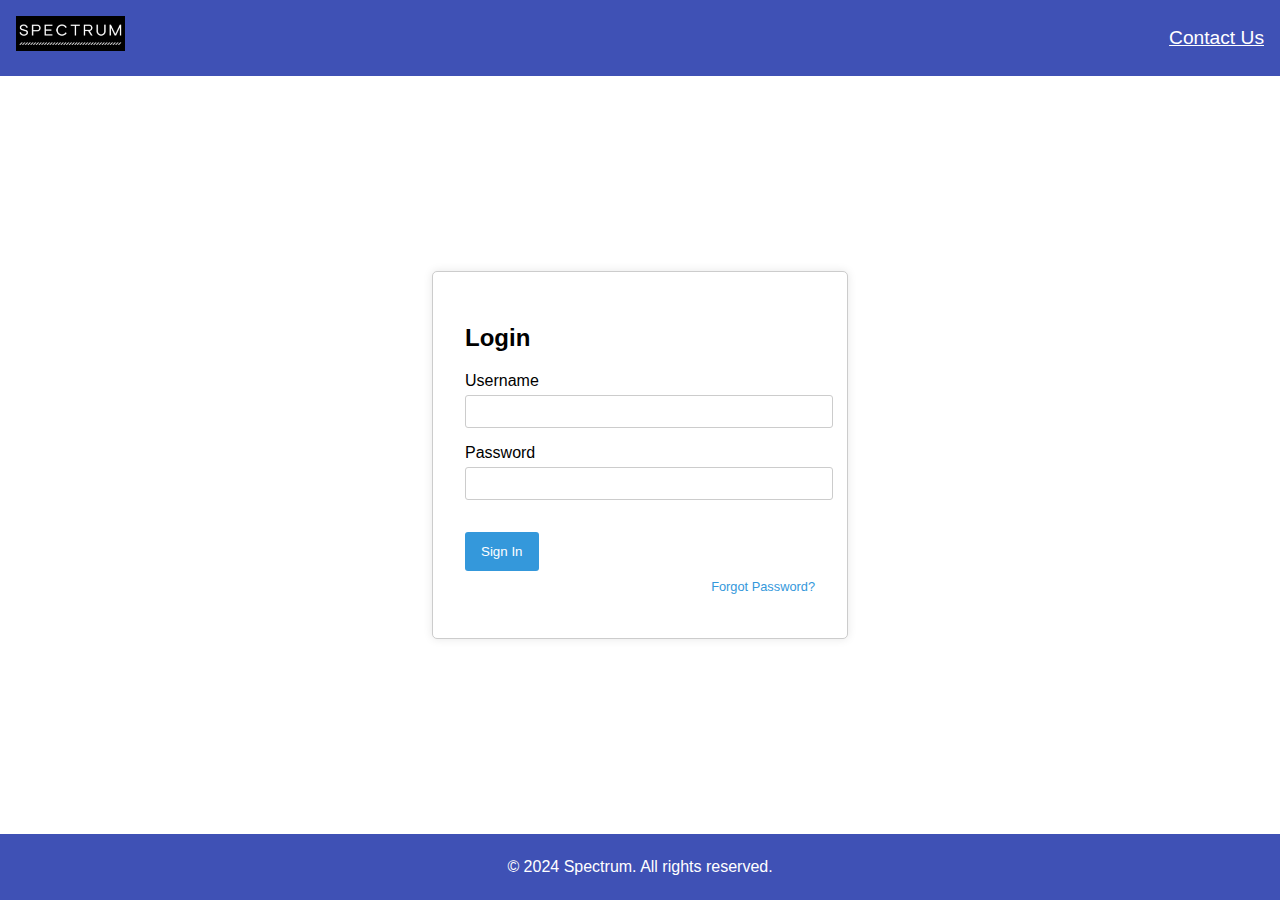
<file: Internship/index.html>
<!DOCTYPE html>
<html lang="en">
  <head>
    <meta charset="UTF-8" />
    <meta name="viewport" content="width=device-width, initial-scale=1.0" />
    <title>Spectrum Login</title>
    <style>
      /* Basic styling */
      body {
        font-family: sans-serif;
        margin: 0;
        height: 100vh;
        display: flex;
        flex-direction: column;
      }

      .header {
        display: flex;
        justify-content: space-between;
        align-items: center;
        padding: 1rem;
        background-color: #3f51b5;
        font-size: 1.2rem;
      }

      .header h1 {
        font-weight: bold;
        margin: 0;
      }

      .header a {
        color: #fff;
        text-decoration: underline;
      }

      .main {
        flex: 1; /* Main content takes up remaining space */
        display: flex;
        justify-content: center;
        align-items: center;
      }

      .form-container {
        padding: 2rem;
        border: 1px solid #ccc;
        border-radius: 5px;
        width: 300px;
        background-color: #fff;
        box-shadow: 0 0 10px rgba(0, 0, 0, 0.1);
      }

      .form-group {
        margin-bottom: 1rem;
      }

      label {
        display: block;
        margin-bottom: 5px;
      }

      input[type="text"],
      input[type="password"] {
        width: 100%;
        padding: 0.5rem;
        border: 1px solid #ccc;
        border-radius: 3px;
      }

      .btn {
        background-color: #3498db;
        color: #fff;
        padding: 0.75rem 1rem;
        border: none;
        border-radius: 3px;
        cursor: pointer;
        margin-top: 1rem;
      }

      .forgot-password {
        text-align: right;
        margin-top: 0.5rem;
        font-size: 0.8rem;
      }

      .forgot-password a {
        color: #3498db;
        text-decoration: none;
      }

      .footer {
        text-align: center;
        padding: 0.5rem; /* Reduce footer padding */
        background-color: #3f51b5;
        color: #fff;
      }

      @media only screen and (min-width: 768px) {
        .form-container {
          width: 350px;
        }
      }
    </style>
  </head>
  <body>
    <header class="header">
      <h1>
        <img src="logo.png" alt="Spectrum" height="35px" />
        <!-- <span style="color: #007bff"
          >Spectrum</span> -->
      </h1>
      <a href="#">Contact Us</a>
    </header>

    <main class="main">
      <div class="form-container">
        <h2>Login</h2>
        <form id="login-form" action="#" method="post">
          <div class="form-group">
            <label for="username">Username</label>
            <input type="text" id="username" name="username" required />
          </div>
          <div class="form-group">
            <label for="password">Password</label>
            <input type="password" id="password" name="password" required />
          </div>
          <button class="btn" type="submit">Sign In</button>
          <p class="forgot-password">
            <a href="#">Forgot Password?</a>
          </p>
        </form>
      </div>
    </main>

    <footer class="footer">
      <p>&copy; 2024 Spectrum. All rights reserved.</p>
    </footer>
    <script src="index.js"></script>
  </body>
</html>
</file>
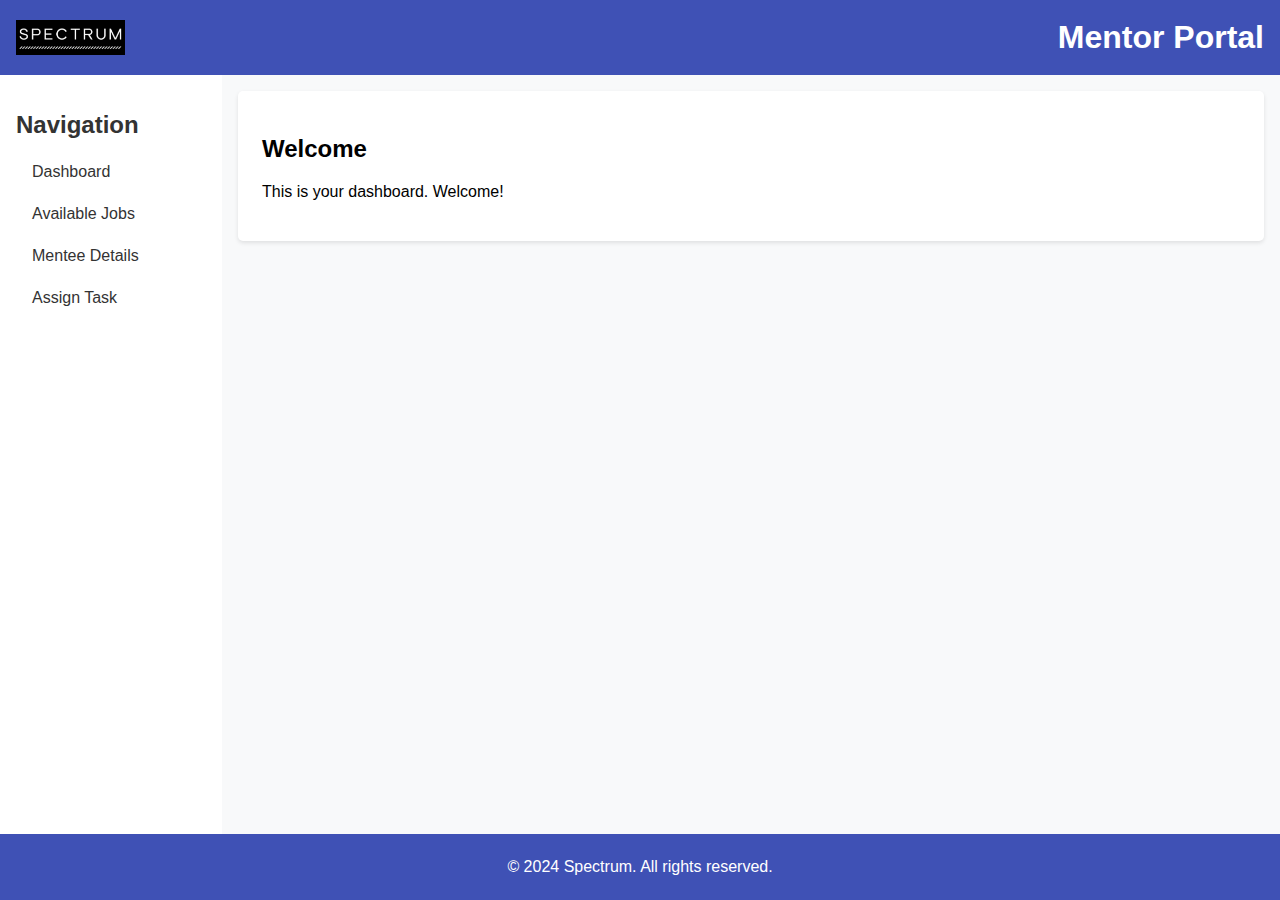
<file: Internship/mentor.html>
<!DOCTYPE html>
<html lang="en">
  <head>
    <meta charset="UTF-8" />
    <meta name="viewport" content="width=device-width, initial-scale=1.0" />
    <title>Mentor Portal</title>
    <link rel="stylesheet" href="style1.css" />
  </head>
  <body>
    <header class="header">
      <img src="logo.png" alt="Spectrum" height="35px" />
      <h1>Mentor Portal</h1>
    </header>

    <div class="container">
      <nav class="sidebar">
        <h2>Navigation</h2>
        <ul>
          <li>
            <a href="#" class="sidebar-link" data-target="dashboard-content"
              >Dashboard</a
            >
          </li>
          <li>
            <a href="#" class="sidebar-link" data-target="jobs-content"
              >Available Jobs</a
            >
          </li>
          <li>
            <a href="#" class="sidebar-link" data-target="mentee-details"
              >Mentee Details</a
            >
          </li>
          <li>
            <a href="#" class="sidebar-link" data-target="assign-task"
              >Assign Task</a
            >
          </li>
        </ul>
      </nav>

      <main class="content">
        <section id="dashboard-content">
          <h2>Welcome</h2>
          <p>This is your dashboard. Welcome!</p>
        </section>

        <section id="jobs-content" style="display: none">
          <h2>Available Jobs</h2>
          <ul id="jobs-list"></ul>
        </section>

        <section id="mentee-details" style="display: none">
          <h2>Mentee Details</h2>
          <select id="mentee-select">
            <option value="">Select Mentee</option>
          </select>

          <div id="mentee-info" style="display: none">
            <h3>Mentee Name</h3>
            <p>Email:</p>
          </div>

          <div id="mentee-performance">
            <h4>Attendance:</h4>
            <p>Attendance data unavailable</p>
            <h4>Academics:</h4>
            <p>Academic data unavailable</p>
          </div>
        </section>

        <section id="assign-task" style="display: none">
          <h2>Assign Task</h2>
          <form id="assign-task-form">
            <label for="task-description">Task Description:</label>
            <textarea
              id="task-description"
              placeholder="Enter detailed instructions for the task"
            ></textarea>
            <label for="due-date">Due Date:</label>
            <input type="date" id="due-date" />
            <label for="mentee-select">Assign To:</label>
            <select id="mentee-select"></select>
            <button type="submit">Assign Task</button>
          </form>
        </section>
      </main>
    </div>

    <footer class="footer">
      <p>&copy; 2024 Spectrum. All rights reserved.</p>
    </footer>

    <script src="script1.js"></script>
  </body>
</html>
</file>
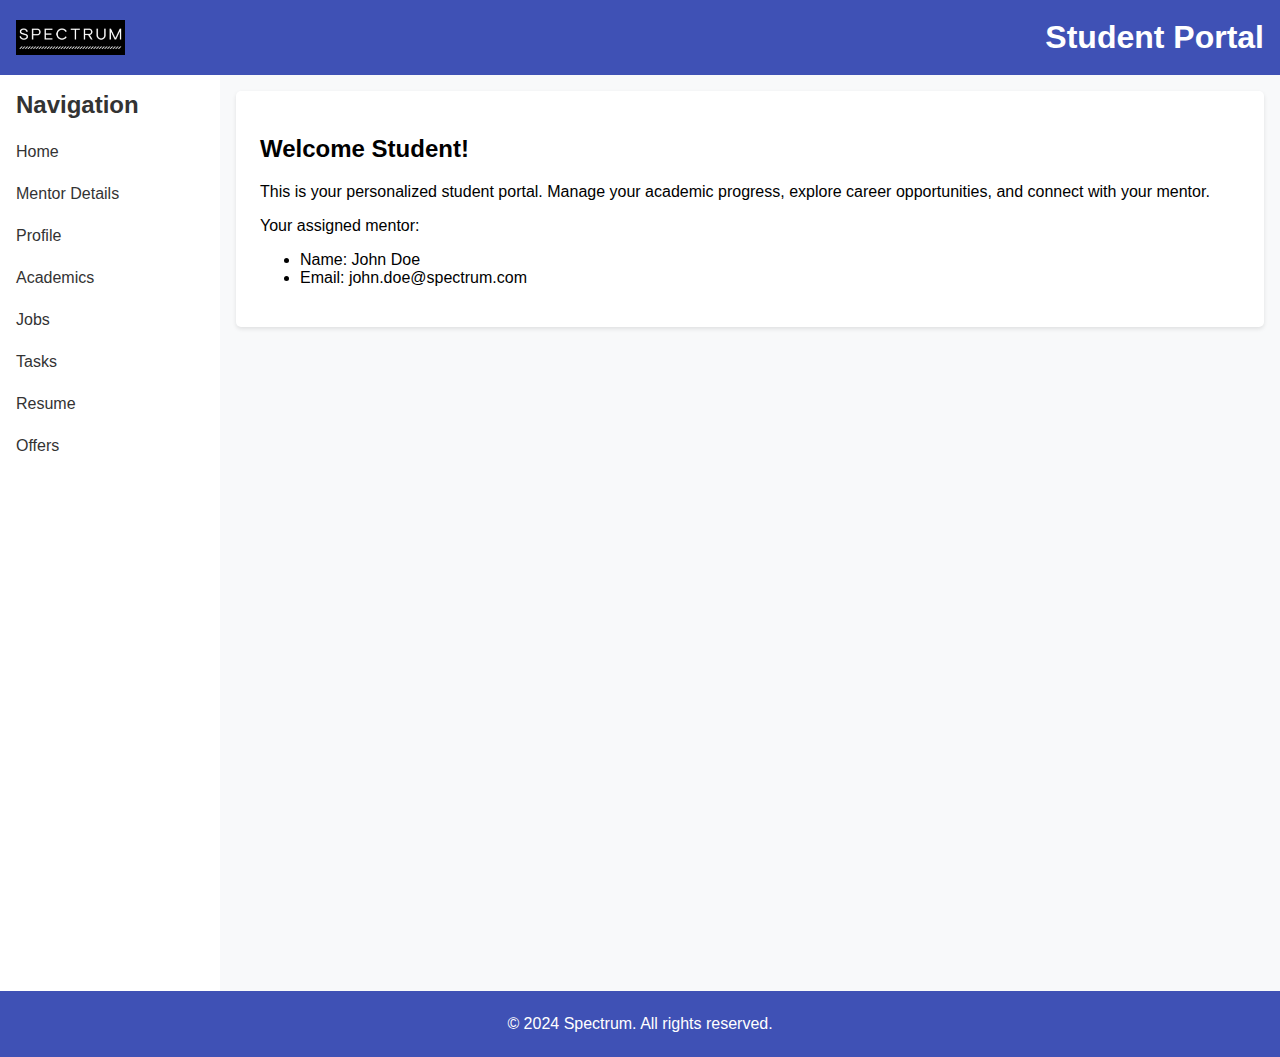
<file: Internship/student.html>
<!DOCTYPE html>
<html lang="en">
  <head>
    <meta charset="UTF-8" />
    <meta name="viewport" content="width=device-width, initial-scale=1.0" />
    <title>Student Welcome Page</title>
    <link rel="stylesheet" href="style.css" />
  </head>
  <body>
    <header class="header">
      <img src="logo.png" alt="Spectrum" height="35px" />
      <!-- <span style="color: #007bff">Spectrum</span> -->
      <h1>Student Portal</h1>
    </header>

    <main class="main">
      <div class="row">
        <aside class="sidebar">
          <h2>Navigation</h2>
          <ul>
            <li><a href="#" id="home-link">Home</a></li>
            <li><a href="#" id="mentor-link">Mentor Details</a></li>
            <li><a href="#" id="profile-link">Profile</a></li>
            <li><a href="#" id="academics-link">Academics</a></li>
            <li><a href="#" id="jobs-link">Jobs</a></li>
            <li><a href="#" id="tasks-link">Tasks</a></li>
            <li><a href="#" id="resume-link">Resume</a></li>
            <li><a href="#" id="offers-link">Offers</a></li>
          </ul>
        </aside>

        <div class="content-container">
          <section id="home-content">
            <h2>Welcome Student!</h2>
            <p>
              This is your personalized student portal. Manage your academic
              progress, explore career opportunities, and connect with your
              mentor.
            </p>
            <p>Your assigned mentor:</p>
            <ul>
              <li>Name: John Doe</li>
              <li>Email: john.doe@spectrum.com</li>
            </ul>
          </section>

          <section id="mentor-content" style="display: none">
            <h2>Mentor Details</h2>
            <p>Information about your mentor will be displayed here.</p>
          </section>

          <section id="profile-content" style="display: none">
            <h2>Profile</h2>
            <p>View and update your profile information here.</p>
          </section>

          <section id="academics-content" style="display: none">
            <h2>Academics</h2>
            <p>Track your academic progress and access learning materials.</p>
          </section>

          <section id="jobs-content" style="display: none">
            <h2>Jobs</h2>
            <p>Explore career opportunities and apply for relevant jobs.</p>
          </section>

          <section id="tasks-content" style="display: none">
            <h2>Tasks</h2>
            <p>View and manage your assigned tasks and deadlines.</p>
          </section>

          <section id="resume-content" style="display: none">
            <h2>Resume</h2>
            <p>Build and manage your online resume.</p>
          </section>

          <section id="offers-content" style="display: none">
            <h2>Offers</h2>
            <p>View and manage any job offers you receive.</p>
          </section>
        </div>
      </div>
    </main>

    <footer class="footer">
      <p>&copy; 2024 Spectrum. All rights reserved.</p>
    </footer>

    <script src="script.js"></script>
  </body>
</html>
</file>
<file: Internship/style1.css>
/* Basic styling */
body {
  font-family: "Arial", sans-serif;
  margin: 0;
  padding: 0;
  min-height: 100vh; /* Ensures viewport height */
  display: flex; /* Flexbox for vertical layout */
  flex-direction: column; /* Stack elements vertically */
  background-color: #f8f9fa;
}

.container {
  flex: 1; /* Content takes remaining space */
  display: flex;
  overflow-x: hidden; /* Remove horizontal scrollbar */
}

/* Header styling */
.header {
  flex: 0 0 75px; /* Set a fixed height */
  display: flex;
  justify-content: space-between;
  align-items: center;
  padding: 0 1rem;
  background-color: #3f51b5; /* Indigo */
  color: #fff; /* White text color */
}

.header img {
  margin-right: 10px;
}

.header h1 {
  font-weight: bold;
  margin: 0;
}

/* Sidebar styling */
.sidebar {
  width: 190px; /* Sidebar width */
  padding: 1rem;
  background-color: #fff; /* Light gray background */
}

.sidebar h2 {
  margin-bottom: 1rem;
  color: #333; /* Darker text color */
}

.sidebar ul {
  list-style: none;
  padding: 0;
  margin: 0;
}

.sidebar li {
  margin-bottom: 0.5rem;
}

.sidebar a {
  display: block;
  padding: 0.5rem 1rem;
  color: #333; /* Darker text color */
  text-decoration: none;
  transition: background-color 0.3s ease;
}

.sidebar a:hover {
  background-color: #e0e0e0; /* Light gray background on hover */
}

/* Content styling */
.content {
  flex: 1; /* Take remaining space */
  padding: 1rem;
}

.content section {
  margin-bottom: 1rem;
  padding: 1.5rem;
  background-color: #ffffff; /* White background */
  box-shadow: 0 2px 4px rgba(0, 0, 0, 0.1); /* Soft shadow */
  border-radius: 5px;
}

/* Footer styling */
.footer {
  padding: 0.5rem 1rem;
  background-color: #3f51b5; /* Indigo */
  color: #fff; /* White text color */
  text-align: center;
  flex: 0 0 auto; /* Footer shrinks to fit remaining space */
}
</file>
<file: Internship/style.css>
/* Basic styling */
body {
  font-family: "Arial", sans-serif;
  margin: 0;
  display: flex;
  flex-direction: column;
  height: 100vh; /* Set body height to full viewport height */
  background-color: #f8f9fa; /* Light gray background */
}

/* Header styling */
.header {
  flex: 0 0 75px; /* Set a fixed height */
  display: flex;
  justify-content: space-between; /* Space elements horizontally */
  align-items: center;
  padding: 0 1rem;
  background-color: #3f51b5; /* Indigo */
  color: #fff; /* White text color */
}

.header h1 {
  font-weight: bold;
  margin: 0;
}

.header span {
  font-weight: bold;
}

/* Navigation sidebar styling */
.row {
  display: flex;
  flex: 1; /* Occupy remaining vertical space */
}

.sidebar {
  position: relative;
  width: 220px; /* Base width */
  min-width: 180px; /* Minimum width */
  height: 100vh; /* Full height of parent element */
  padding-top: 1rem;
  background-color: #ffffff; /* White background */
  overflow-y: auto; /* Enable vertical scrollbar when needed */
}

.sidebar h2 {
  margin: 0 0 1rem;
  padding: 0 1rem;
  color: #333; /* Darker text color */
}

.sidebar ul {
  list-style: none;
  padding: 0;
  margin: 0;
}

.sidebar li {
  margin-bottom: 0.5rem;
}

.sidebar a {
  display: block;
  padding: 0.5rem 1rem;
  color: #333; /* Darker text color */
  text-decoration: none;
  transition: background-color 0.3s ease;
}

.sidebar a:hover {
  background-color: #f5f5f5; /* Light gray background on hover */
}

/* Content container styling */
.content-container {
  flex: 1;
  padding: 1rem;
}

.content-container section {
  margin-bottom: 1rem;
  padding: 1.5rem;
  background-color: #fff; /* White background */
  box-shadow: 0 2px 4px rgba(0, 0, 0, 0.1); /* Soft shadow */
  border-radius: 5px;
}

/* Footer styling */
.footer {
  padding: 0.5rem 1rem;
  background-color: #3f51b5; /* Indigo */
  color: #fff; /* White text color */
  text-align: center;
}
</file>
